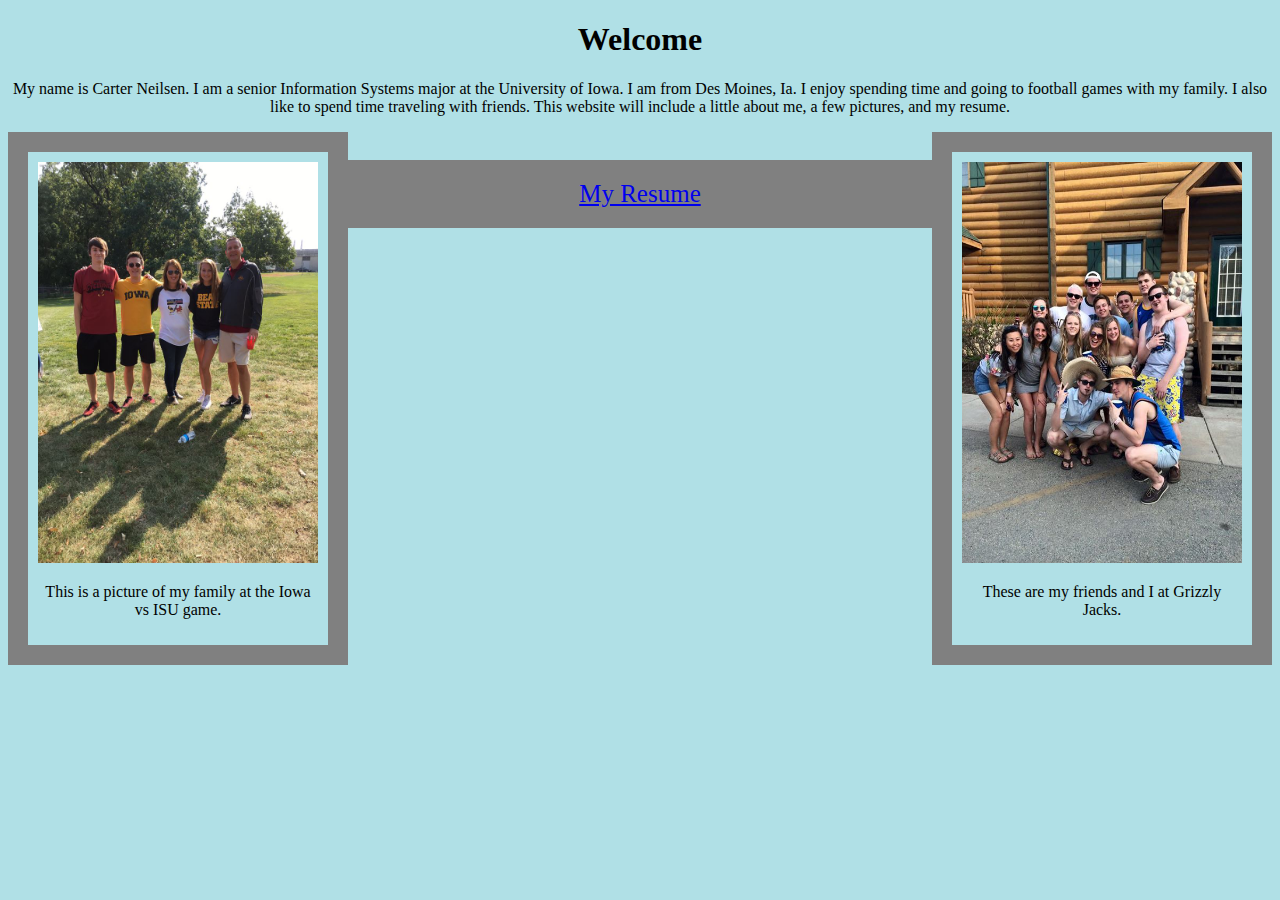
<file: index.html>
<!DOCTYPE html>
<html lang="en">
<head>
<meta charset="utf-8"> 
<link rel="StyleSheet" href="Stylesheet.css">

<title>Carter Neilsen</title>

</head>
<body id="page1">
<h1 id="Carter_Header1">Welcome</h1>
<div id="Firstpar"><p>My name is Carter Neilsen. I am a senior Information Systems major at the University of Iowa.
I am from Des Moines, Ia. I enjoy spending time and going to football games with my family. I also like to spend time traveling with friends. 
This website will include a little about me, a few pictures, and my resume.  
<p></div>


<div id="Div1">
<img src="familyinames.jpg" alt="my first image" width="280" height="401">
<p>This is a picture of my family at the Iowa vs ISU game.</p>
</div>




<div id="Div2">
<img src="whatatime.jpg" alt="my second image" width="280" height="401" >
<p>These are my friends and I at Grizzly Jacks.
</p>
</div>
<br>
<div id="Resume">
<a href="resume.html">My Resume</a> 
</div> 
</body>
</html>
</file>
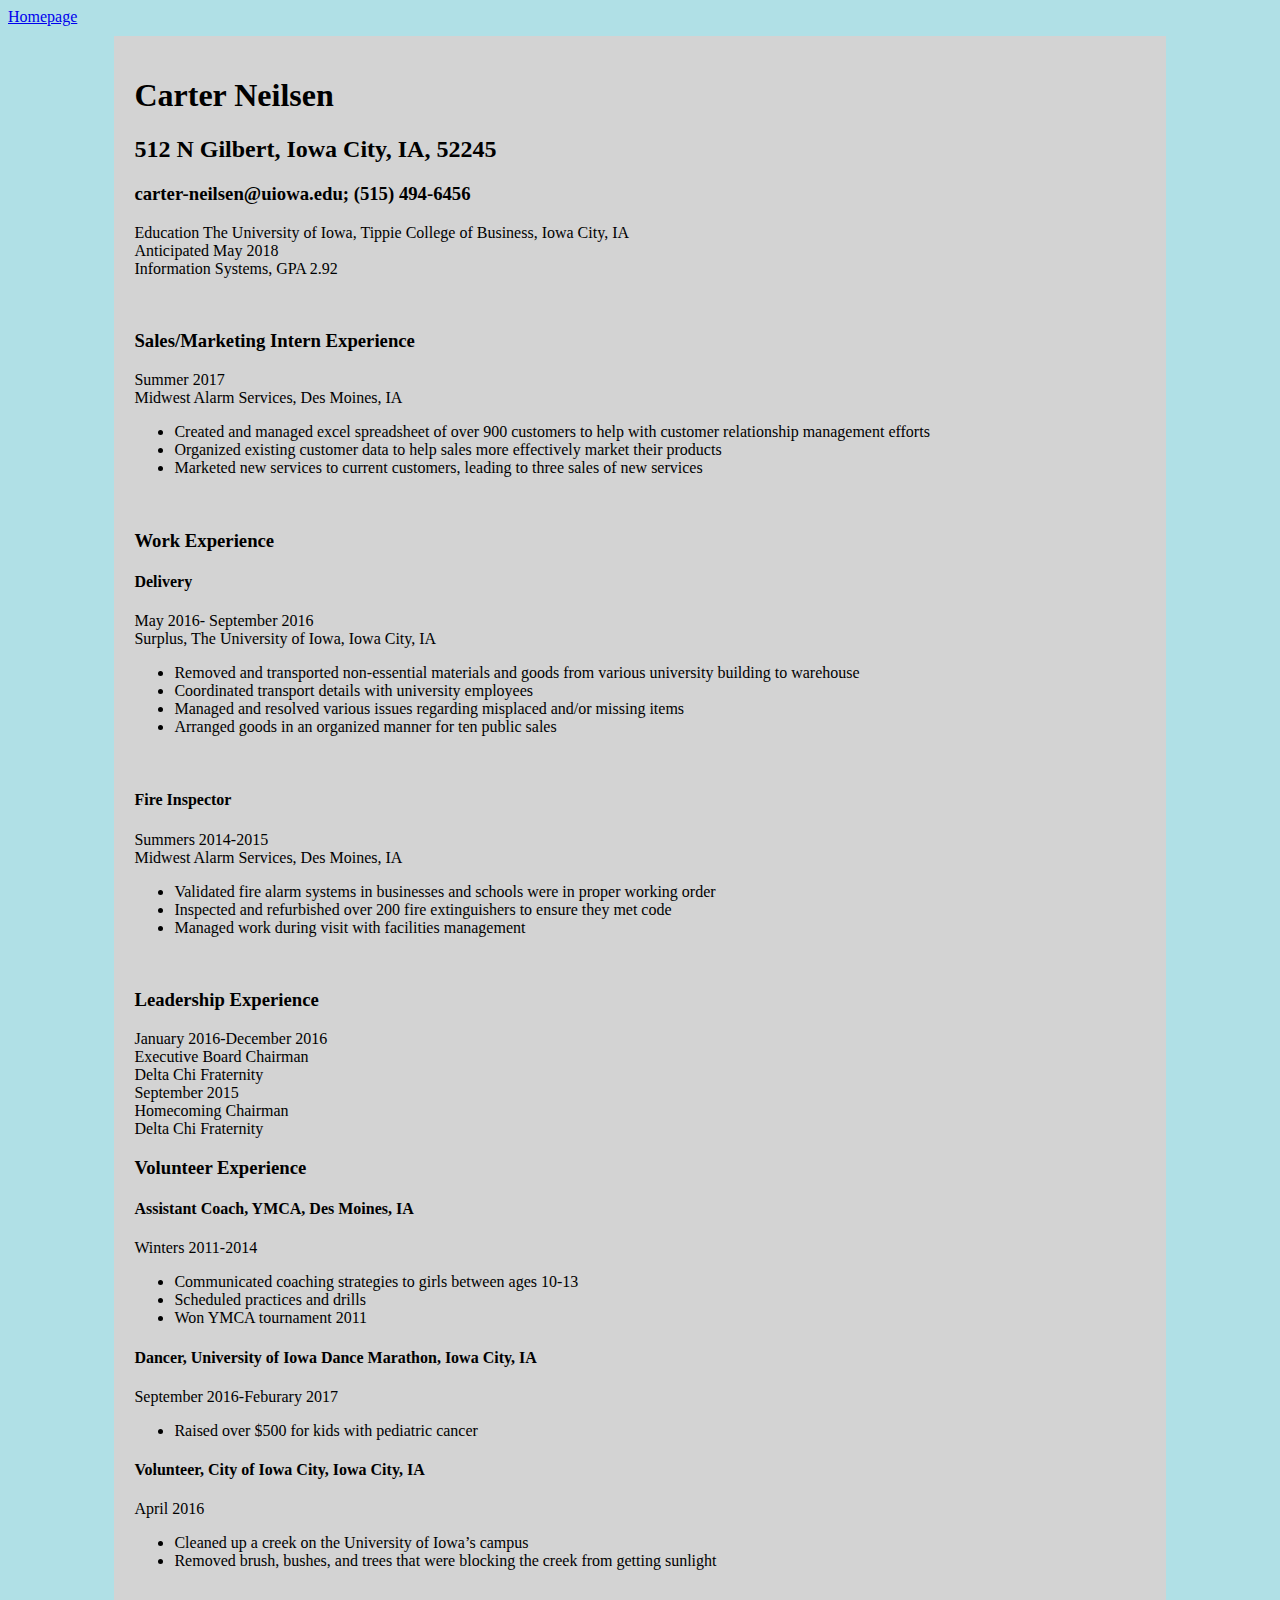
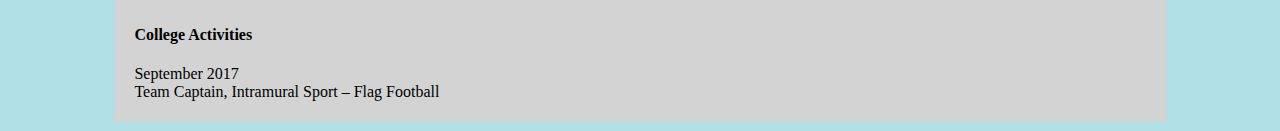
<file: resume.html>
<!DOCTYPE html>
<html lang="en">
<head>
<meta charset="utf-8">
<link rel="StyleSheet" href="Stylesheet.css">
<title>Resume</title>

</head>
<body id="page2">
<div id="AboutMe"> 
<a href="index.html">Homepage</a></div>
<div id=Div3>
<h1> Carter Neilsen</h1>
<h2>512 N Gilbert, Iowa City, IA, 52245</h2>
<h3>carter-neilsen@uiowa.edu; (515) 494-6456</h3>

<p>Education
The University of Iowa, Tippie College of Business, Iowa City, IA<br>             Anticipated May 2018<br>
Information Systems, GPA 2.92</p>

<br>

<h3>Sales/Marketing Intern Experience</h3>          					   Summer 2017<br>
Midwest Alarm Services, Des Moines, IA						 
<ul><li>Created and managed excel spreadsheet of over 900 customers to help with customer relationship management efforts</li> 
	<li>Organized existing customer data to help sales more effectively market their products</li>  
	<li>Marketed new services to current customers, leading to three sales of new services</li></ul>

<br>

<h3>Work Experience</h3> 
<h4>Delivery </h4>   									   May 2016- September 2016<br>
Surplus, The University of Iowa, Iowa City, IA<ul>
	<li>Removed and transported non-essential materials and goods from various university building to warehouse</li>
	<li>Coordinated transport details with university employees</li>
	<li>Managed and resolved various issues regarding misplaced and/or missing items</li>
	<li>Arranged goods in an organized manner for ten public sales</li></ul>
<br>	
<h4>Fire Inspector</h4> 									   Summers 2014-2015<br>
Midwest Alarm Services, Des Moines, IA 
	<ul><li>Validated fire alarm systems in businesses and schools were in proper working order</li>
	<li>Inspected and refurbished over 200 fire extinguishers to ensure they met code</li>
	<li>Managed work during visit with facilities management </li></ul>

<br>

<h3>Leadership Experience</h3>January 2016-December 2016<br>
Executive Board Chairman  <br>                                                                                                   
Delta Chi Fraternity<br>   September 2015<br>
Homecoming Chairman                     <br>                                                                                   
Delta Chi Fraternity 

<br>

<h3>Volunteer Experience</h3> 
<h4>Assistant Coach, YMCA, Des Moines, IA</h4>                                                       		    Winters 2011-2014<br>
	<ul><li>Communicated coaching strategies to girls between ages 10-13</li> 
	<li>Scheduled practices and drills</li>
	<li>Won YMCA tournament 2011</li></ul>
<h4>Dancer, University of Iowa Dance Marathon, Iowa City, IA</h4>		                  September 2016-Feburary 2017  <br>         
	<ul><li>Raised over $500 for kids with pediatric cancer</li></ul>   
<h4>Volunteer, City of Iowa City, Iowa City, IA</h4>    				                  April 2016<br>
	<ul><li>Cleaned up a creek on the University of Iowa’s campus</li>
	<li>Removed brush, bushes, and trees that were blocking the creek from getting sunlight</li></ul>

<br>
<h4>College Activities</h4>   September 2017<br>	
Team Captain, Intramural Sport – Flag Football			                              
</div>
</body>
</file>
<file: Stylesheet.css>
<!DOCTYPE html>
<html lang="en">
<head>
<meta charset="utf-8">
<title>StyleSheet</title>
</head>

<body>

#Carter_Header1{ text-align: center;
}

#Carter_Header1{text-align: center;}


#Div1{width: 280px;
padding: 10px;
border: 20px solid gray;
margin: 0;
float:left;
text-align: center;
}

#page1{ background-color: powderblue;
}



#Firstpar{
text-align: center;


}

#Aboutme{
Font-size: 25px;
}

#Div2{width: 280px;
padding: 10px;
border: 20px solid gray;
margin: 0;
float: right;
text-align: center;
}

#page2{background-color:powderblue;
}

#Div3{
background-color: lightgray;
width: 80%;
margin: 10px auto;
text-align:left;
padding: 20px;
border: 50px;}

#Resume{ 
Text-align: center;
font-size: 25px;
background-color: gray;
padding: 20px;
border: 10px;
margin: 10px auto;
width: 45%;
}
</body>
</file>
